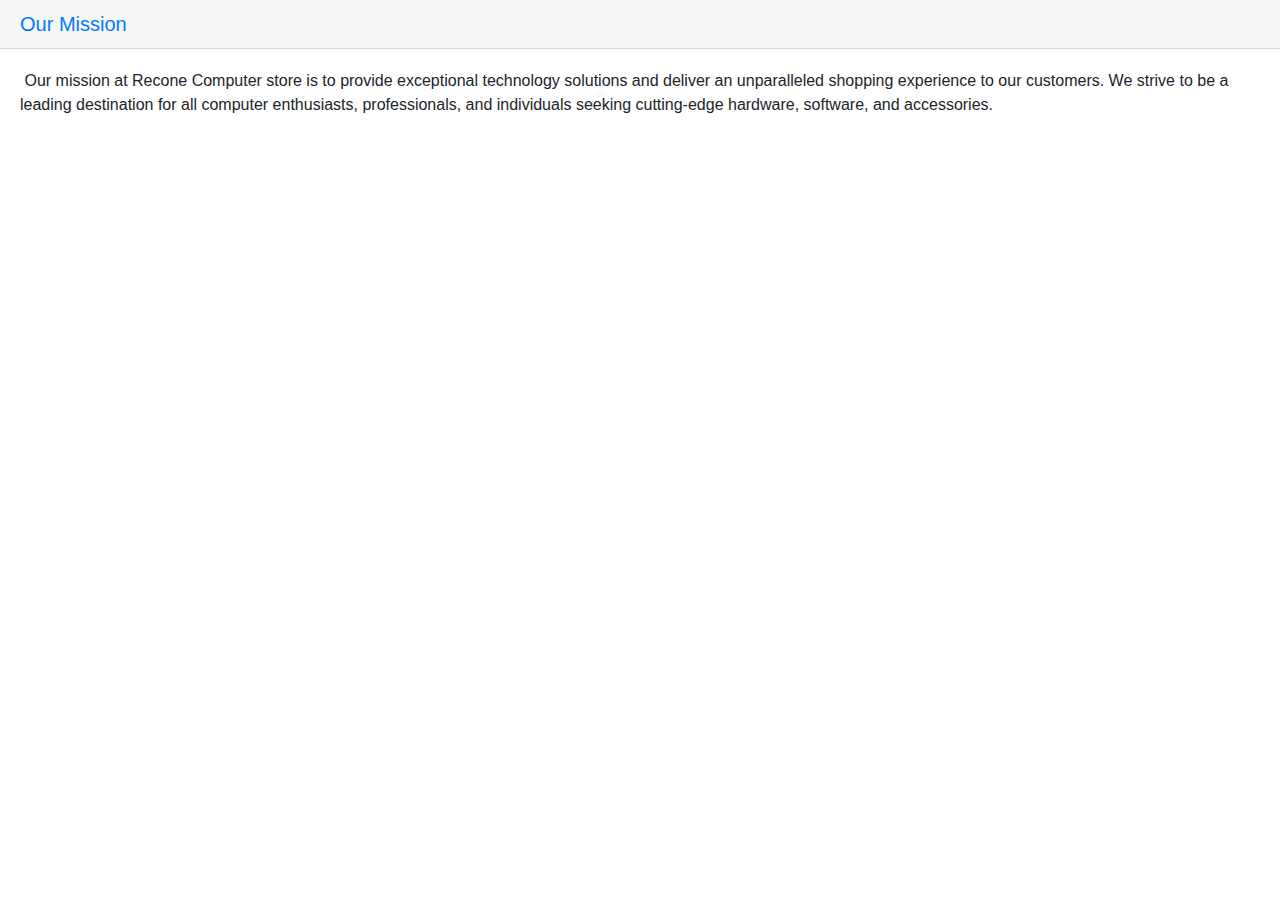
<file: Aboutus.html>
<!DOCTYPE html>
<html lang="en">
  <head>
    <meta charset="utf-8">
	<meta http-equiv="X-UA-Compatible" content="IE=edge">
	<meta name="viewport" content="width=device-width, initial-scale=1">
    <title>Recone computers</title>
    <!-- Bootstrap -->
	<link href="css/bootstrap-4.4.1.css" rel="stylesheet">
	<link href="style.css" rel="stylesheet" type="text/css">
  </head>
	<body>
	<div class="card-header" role="tab" id="headingOne1">
              <h5 class="mb-0"> <a data-toggle="collapse" href="#collapseOne1" role="button" aria-expanded="true" aria-controls="collapseOne1"> Our Mission&nbsp; </a> </h5>
				
            </div> 
		 <div class="card-body">&nbsp;Our mission at Recone Computer store is to provide exceptional technology solutions and deliver an unparalleled shopping experience to our customers. We strive to be a leading destination for all computer enthusiasts, professionals, and individuals seeking cutting-edge hardware, software, and accessories.</div>
            </div>
	</body>
</file>
<file: style.css>
.container-fluid {
    background-image: url(images/bg1.jpg);


}
.container-fluid .container .navbar.navbar-expand-lg.navbar-light.bg-light {
    background-image: -webkit-linear-gradient(270deg,rgba(0,0,0,1.00) 0%,rgba(53,53,53,1.00) 100%);
    background-image: -moz-linear-gradient(270deg,rgba(0,0,0,1.00) 0%,rgba(53,53,53,1.00) 100%);
    background-image: -o-linear-gradient(270deg,rgba(0,0,0,1.00) 0%,rgba(53,53,53,1.00) 100%);
    background-image: linear-gradient(180deg,rgba(0,0,0,1.00) 0.00%,rgba(53,53,53,1.00) 100%);
}
.navbar-nav.mr-auto .nav-item .nav-link {
    color: #FFFFFF;
}
.container .navbar.navbar-expand-lg.navbar-light.bg-light .navbar-brand {
    color: #FFFFFF;
}
.container-fluid .container .navbar.navbar-expand-lg.navbar-light.bg-light {
    background-image: -webkit-linear-gradient(270deg,rgba(14,16,39,1.00) 0%,rgba(5,6,11,1.00) 99.59%);
    background-image: -moz-linear-gradient(270deg,rgba(14,16,39,1.00) 0%,rgba(5,6,11,1.00) 99.59%);
    background-image: -o-linear-gradient(270deg,rgba(14,16,39,1.00) 0%,rgba(5,6,11,1.00) 99.59%);
    background-image: linear-gradient(180deg,rgba(14,16,39,1.00) 0%,rgba(5,6,11,1.00) 99.59%);
}

.container-fluid .container .navbar.navbar-expand-lg.navbar-light.bg-light {
}
.container-fluid .container footer {
    background-image: -webkit-linear-gradient(270deg,rgba(9,7,32,1.00) 0%,rgba(17,17,23,1.00) 100%);
    background-image: -moz-linear-gradient(270deg,rgba(9,7,32,1.00) 0%,rgba(17,17,23,1.00) 100%);
    background-image: -o-linear-gradient(270deg,rgba(9,7,32,1.00) 0%,rgba(17,17,23,1.00) 100%);
    background-image: linear-gradient(180deg,rgba(9,7,32,1.00) 0.00%,rgba(17,17,23,1.00) 100%);
}
footer .row .col-lg-6 {
    color: #FFFFFF;
}
.navbar.navbar-expand-lg.navbar-light.bg-light .navbar-toggler .navbar-toggler-icon {
    background-color: #706E6E;
}
.card.col-md-4.col-lg-12 .card-body .btn.btn-primary {
    background-color: #1E1D41;
}
.container-fluid .container .text-center {
    color: #FFFFFF;
    font-family: Cambria, "Hoefler Text", "Liberation Serif", Times, "Times New Roman", serif;
}
.container-fluid .container p {
    color: #FFFFFF;
    text-align: justify;
}
.card.col-md-4.col-lg-12 .card-body .card-text {
    color: #000000;
}
</file>
